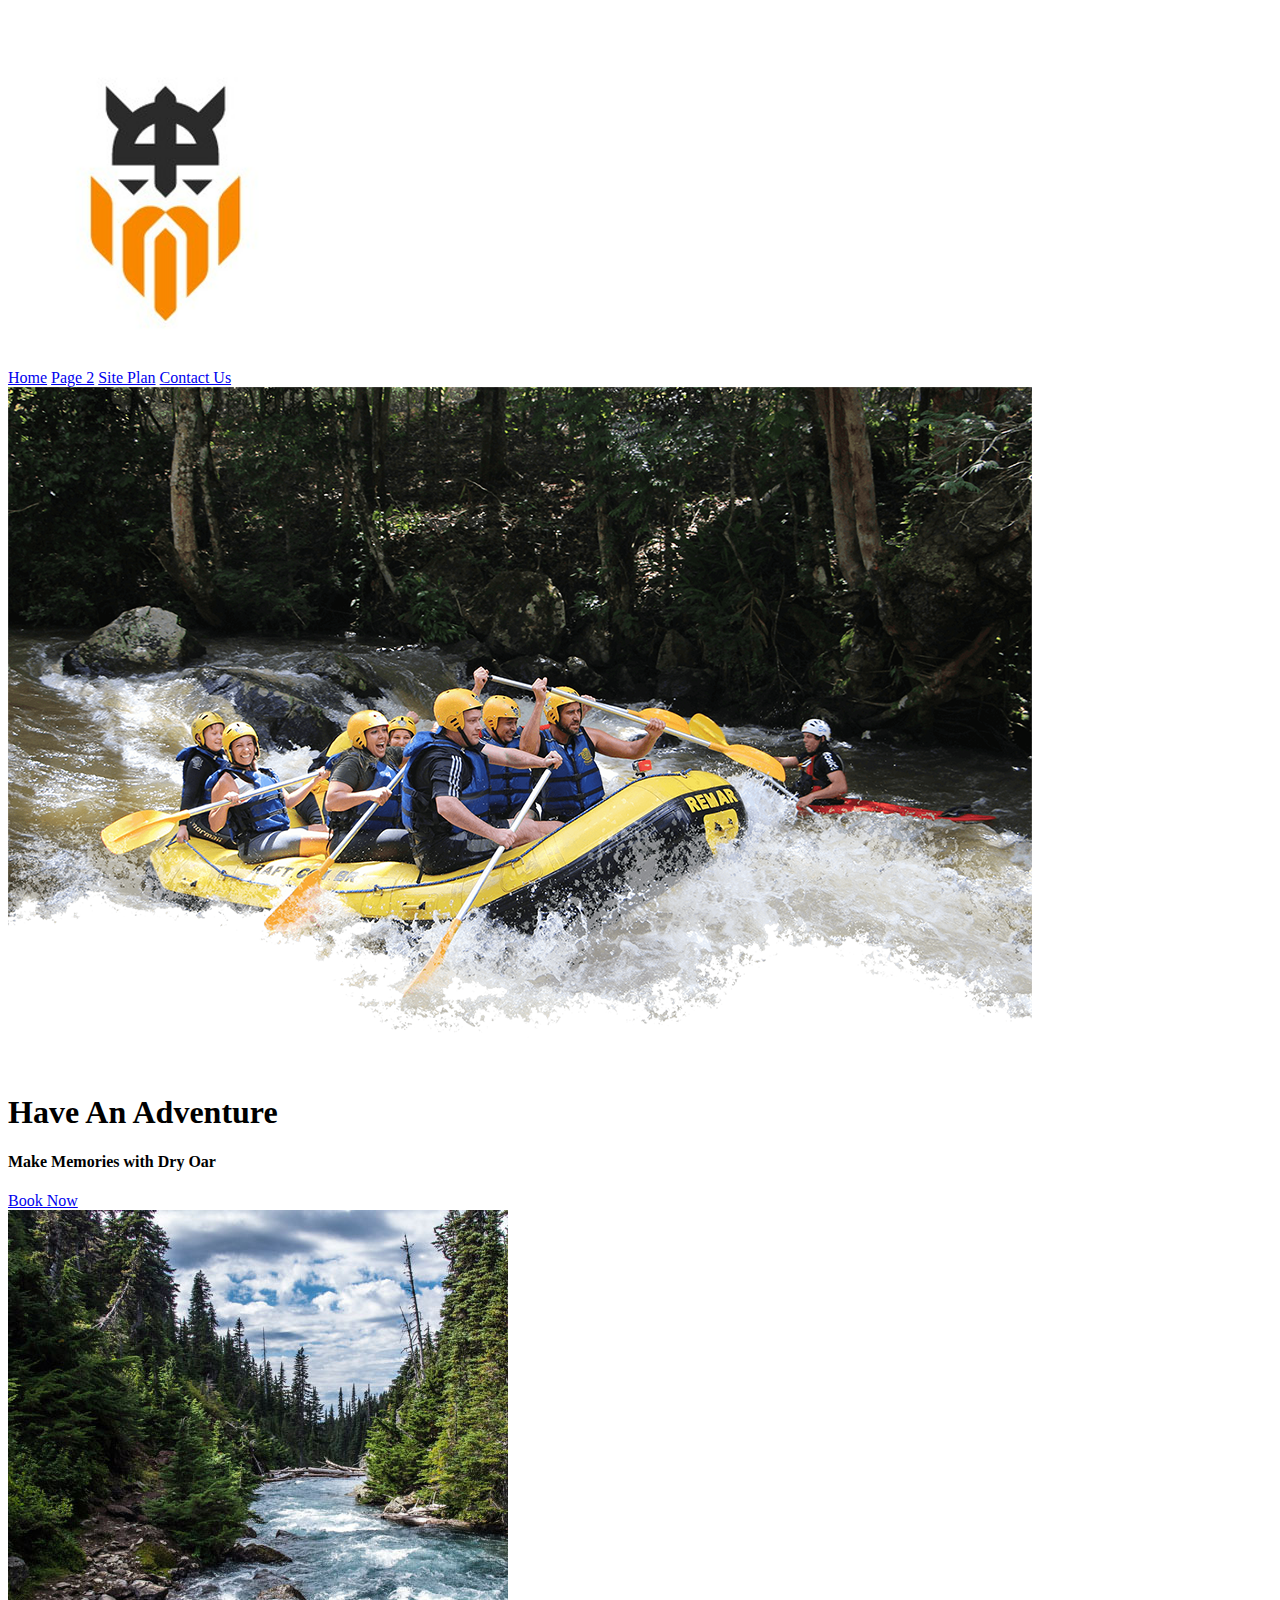
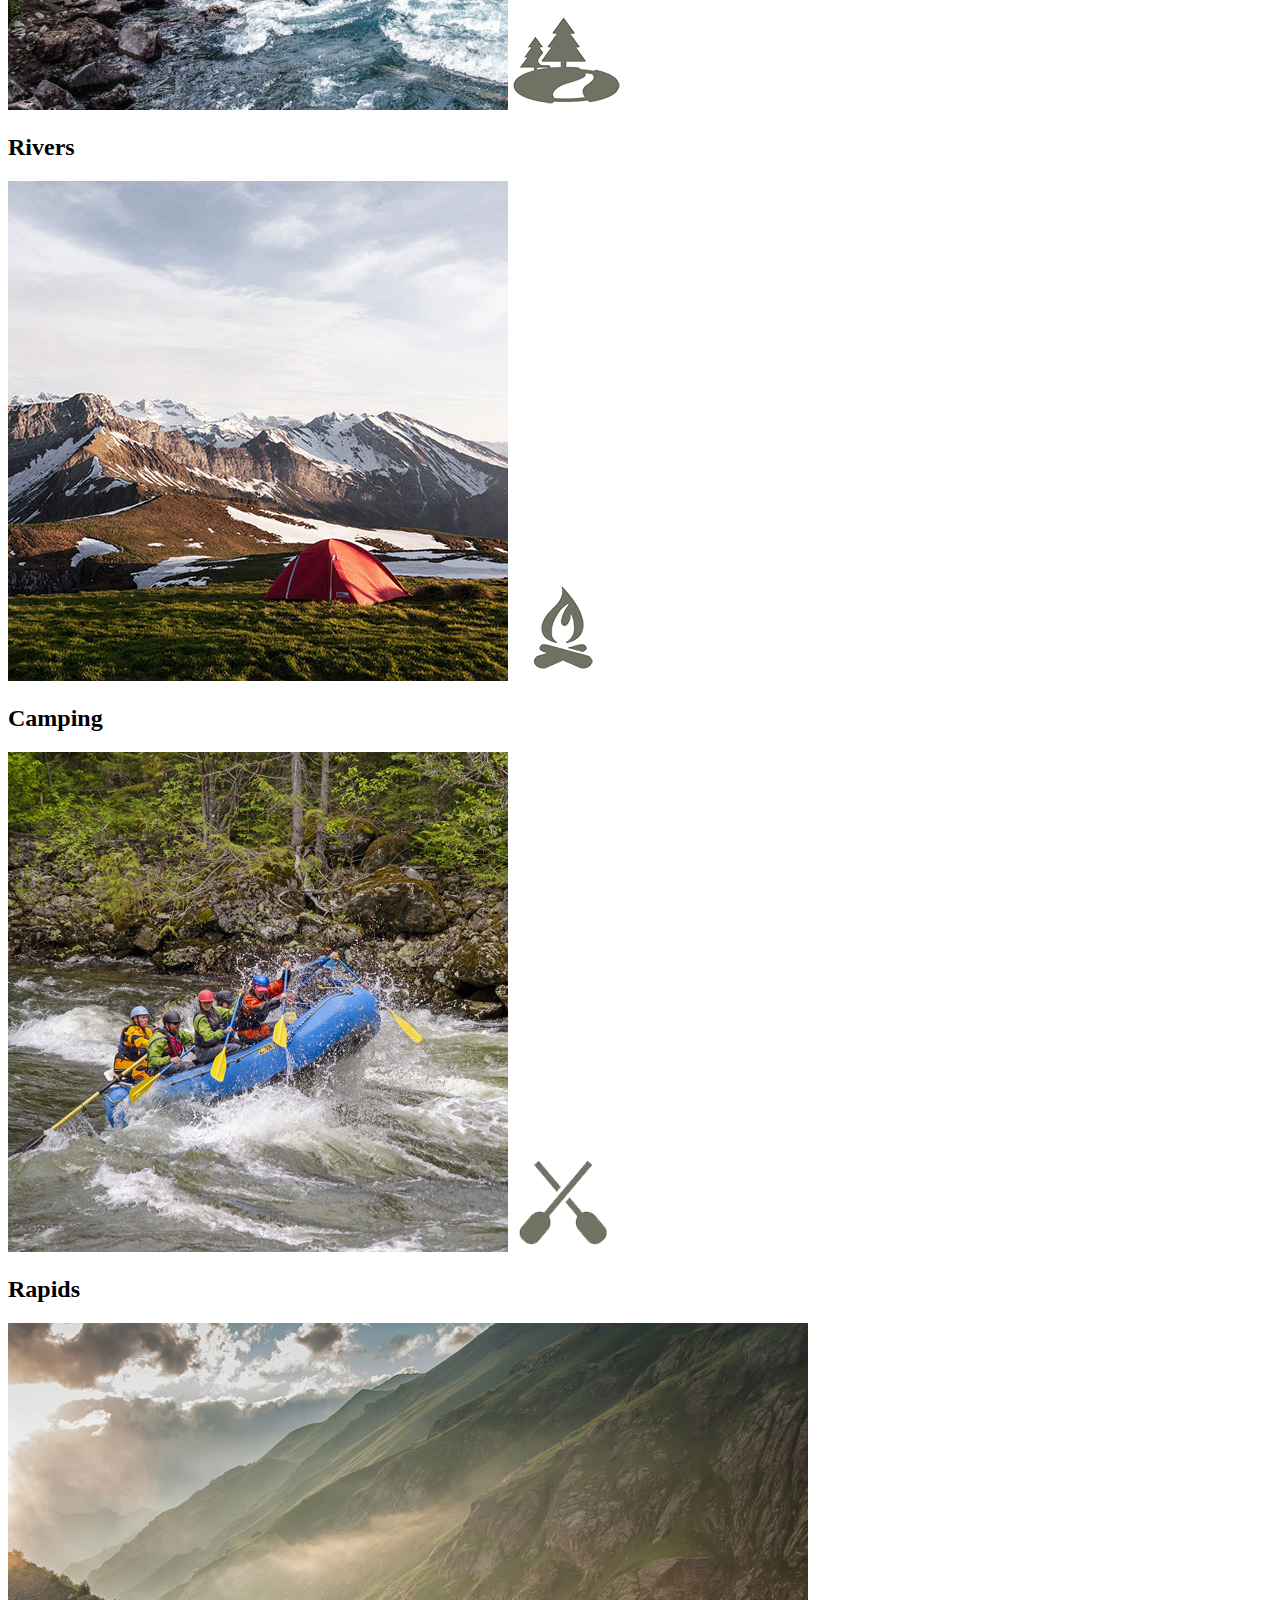
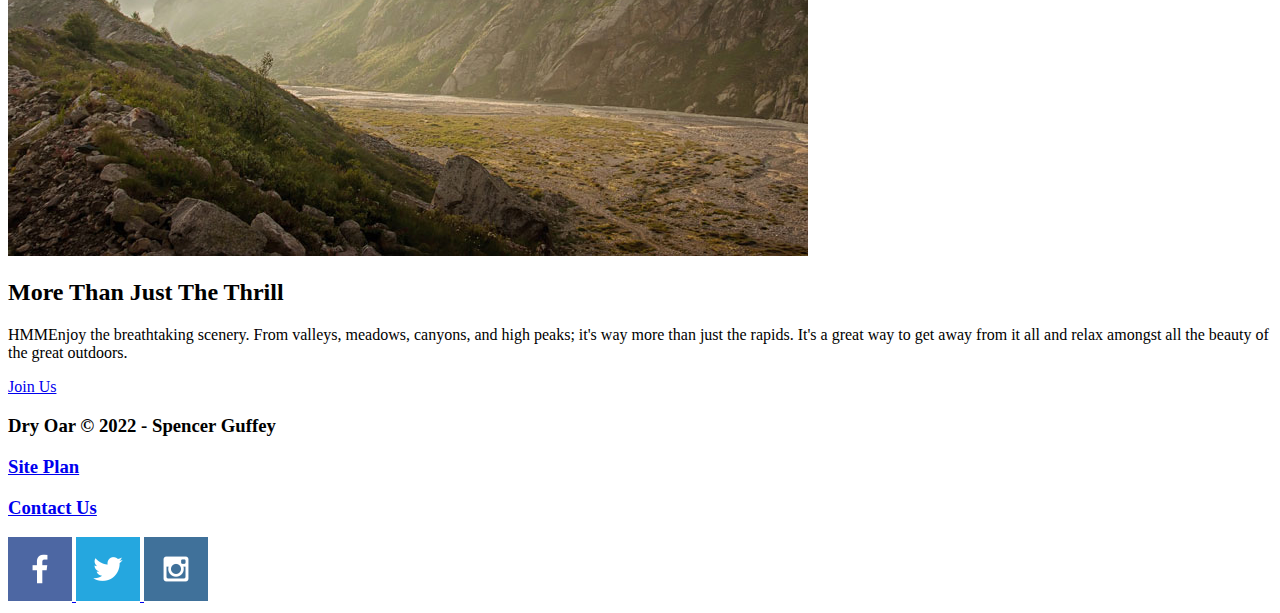
<file: wwr/index.html>
<!DOCTYPE html>
<html lang="en">
<head>
    <meta charset="UTF-8">
    <meta http-equiv="X-UA-Compatible" content="IE=edge">
    <meta name="viewport" content="width=device-width, initial-scale=1.0">
    <title>Whitewater Rafting Vacations | Dry Oar Boating | Home</title>
</head>
<body>
<header>
    <a id="logo_link" href="index.html">
        <img class="logo" src="images/viking.PNG" alt="Dry Oar Logo">
    </a>
    <nav>
        <a href="index.html">Home</a>
        <a href="#">Page 2</a>
        <a href="site-plan-rafting.html">Site Plan</a>
        <a href="contactus.html">Contact Us</a>
    </nav>
</header>
<div id="hero">
    <div id="hero-box">
        <img id="hero-img" src="images/hero.png" alt="People enjoying white water rafting">
    </div>
    <section id="hero-msg">
        <h1 class="home-title">Have An Adventure</h1>
        <h4>Make Memories with Dry Oar </h4>
        <div class='button-box'>
            <a class='book' href="rates.html">Book Now</a>
        </div>
    </section>
</div>
<main class="home-grid">
    <section class="rivers-card">
        <img class="card-img" src="images/rivers.jpg" alt="river in forest">
        <img class="icon" src="images/river_icon.png" alt="river icon">
        <h2>Rivers</h2>
    </section>
    <section class="camping-card">
        <img class="card-img" src="images/camping.jpg" alt="tent in mountains">
        <img class="icon" src="images/fire_icon.png" alt="fire icon">
        <h2>Camping</h2>
    </section>
    <section class="rapids-card">
        <img class="card-img" src="images/rapids.jpg" alt="rafting boat">
        <img class="icon" src="images/oars.png" alt="oars icon">
        <h2>Rapids</h2>
    </section>
    <img class="mountains" src="images/mountains.jpg" alt="Misty mountains">
    <section class="msg">
        <h2>More Than Just The Thrill</h2>
        <p>HMMEnjoy the breathtaking scenery. From valleys, meadows, canyons, and high peaks; it's way more than just the rapids. It's a great way to get away from it all and relax amongst all the beauty of the great outdoors. </p>
        <a class='join' href="rivers.html">Join Us</a>
    </section>
</main>
<footer>
    <h3>Dry Oar &copy; 2022 - Spencer Guffey</h3>
    <h3><a href="site-plan-rafting.html">Site Plan</a></h3>
    <h3><a href="contactus.html">Contact Us</a></h3>
    <div class="social">
        <a href="https://facebook.com">
            <img src="images/facebook.png" alt="fb icon">
        </a>
        <a href="https://twitter.com">
            <img src="images/twitter.png" alt="twitter icon">
        </a>
        <a href="https://instagram.com">
            <img src="images/instagram.png" alt="instagram icon">
        </a>
    </div>
</footer>
</body>
</file>
